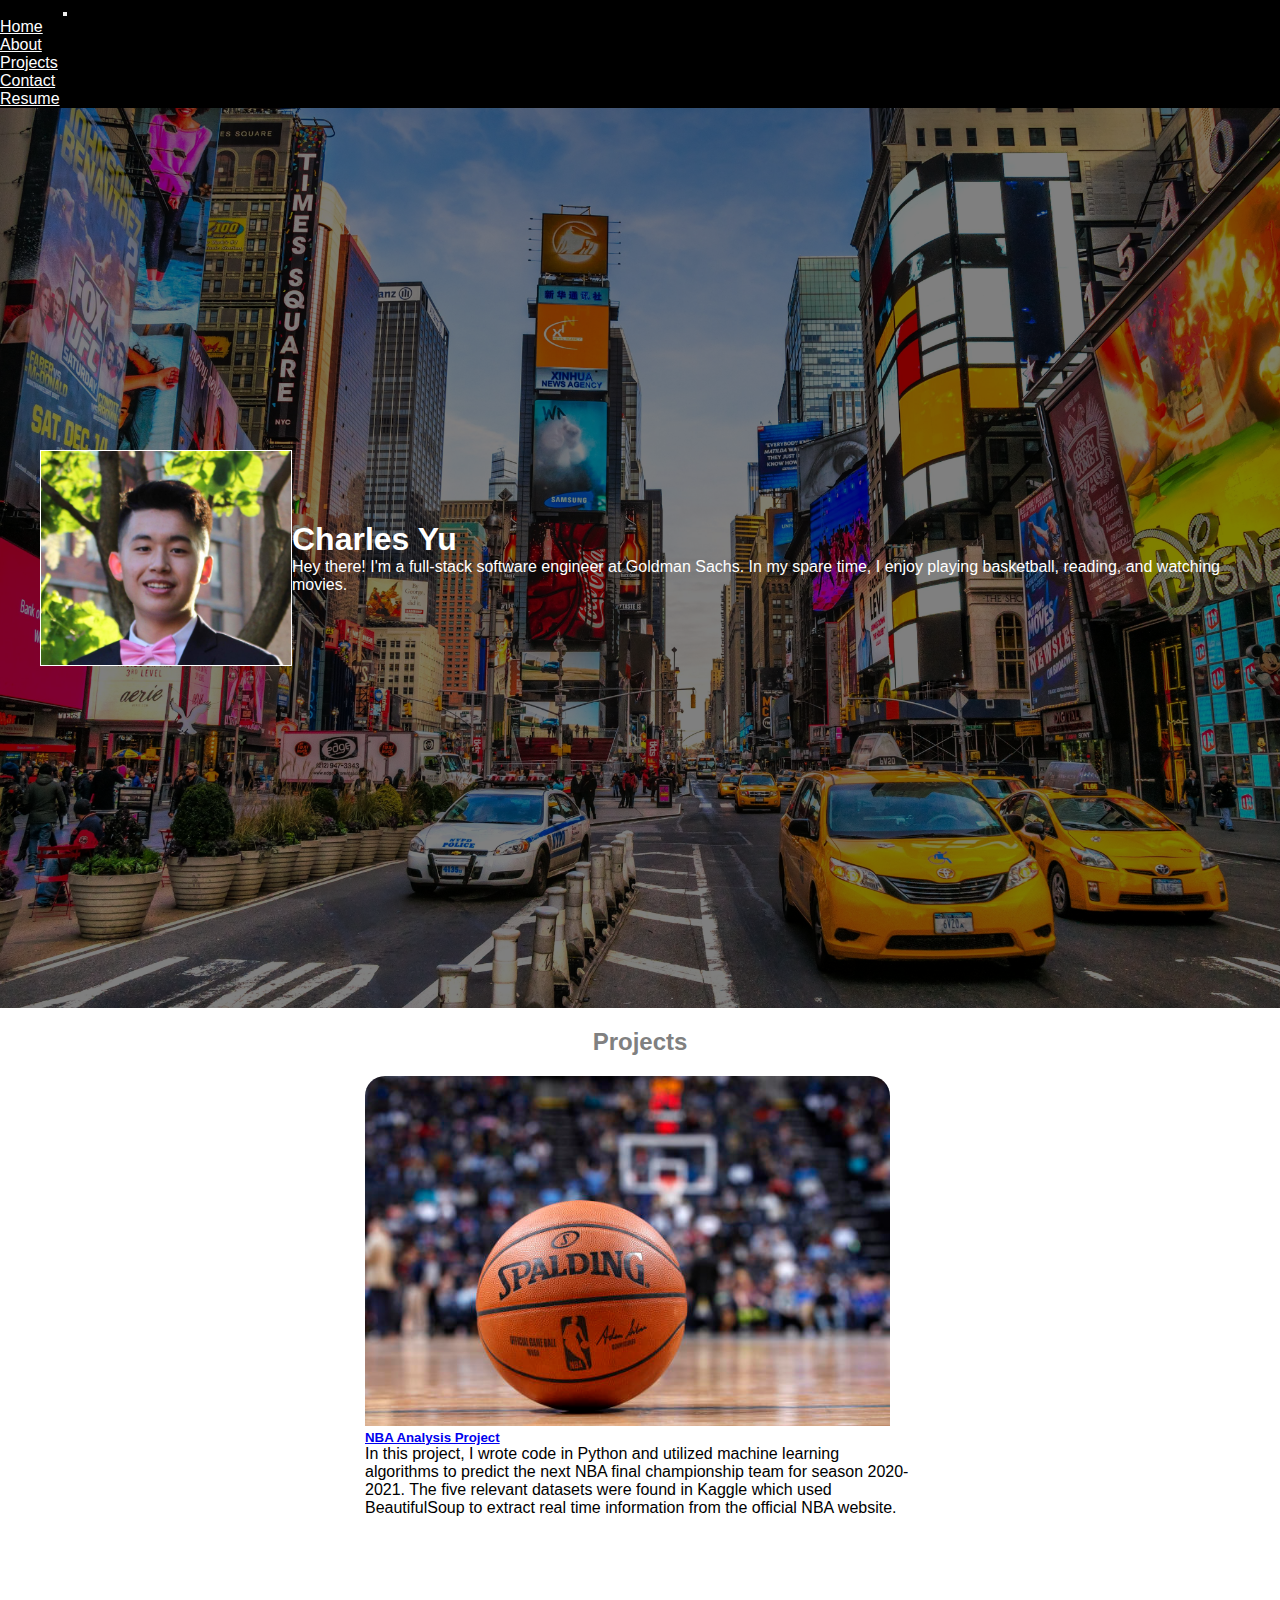
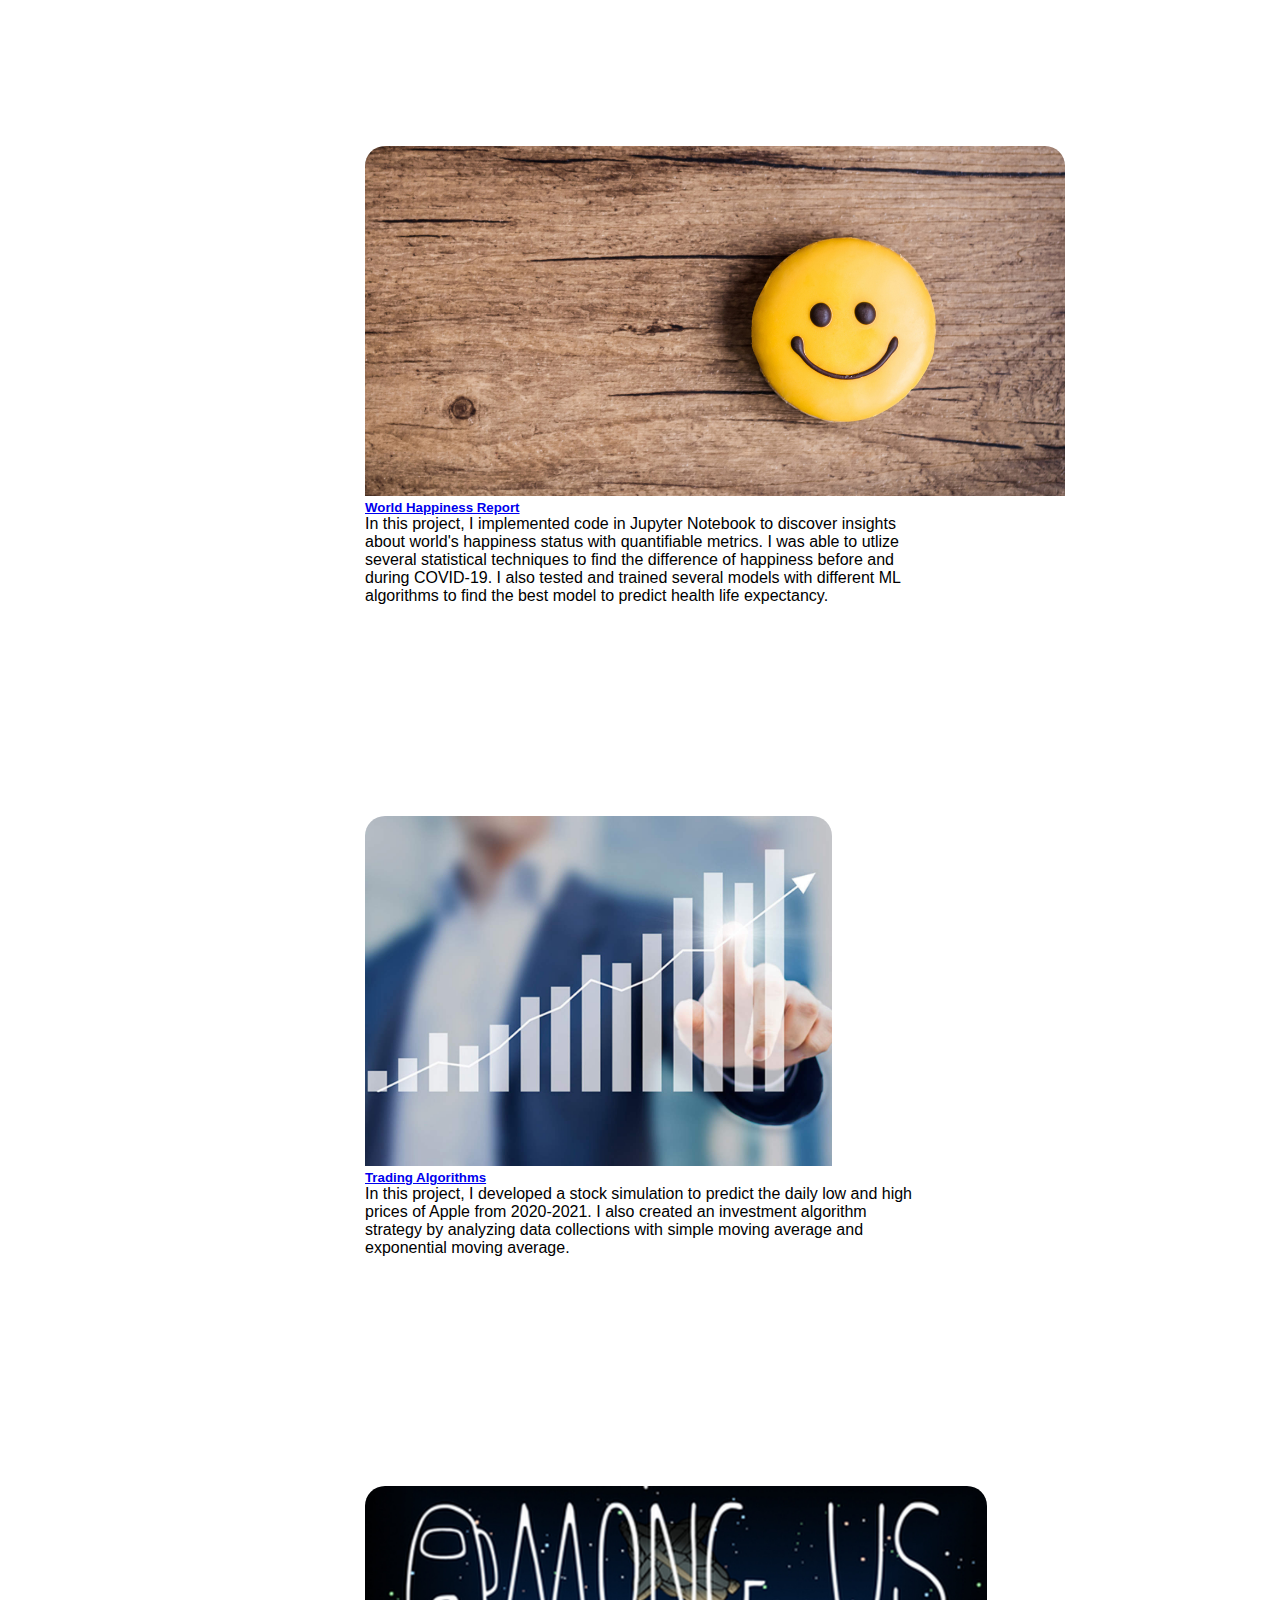
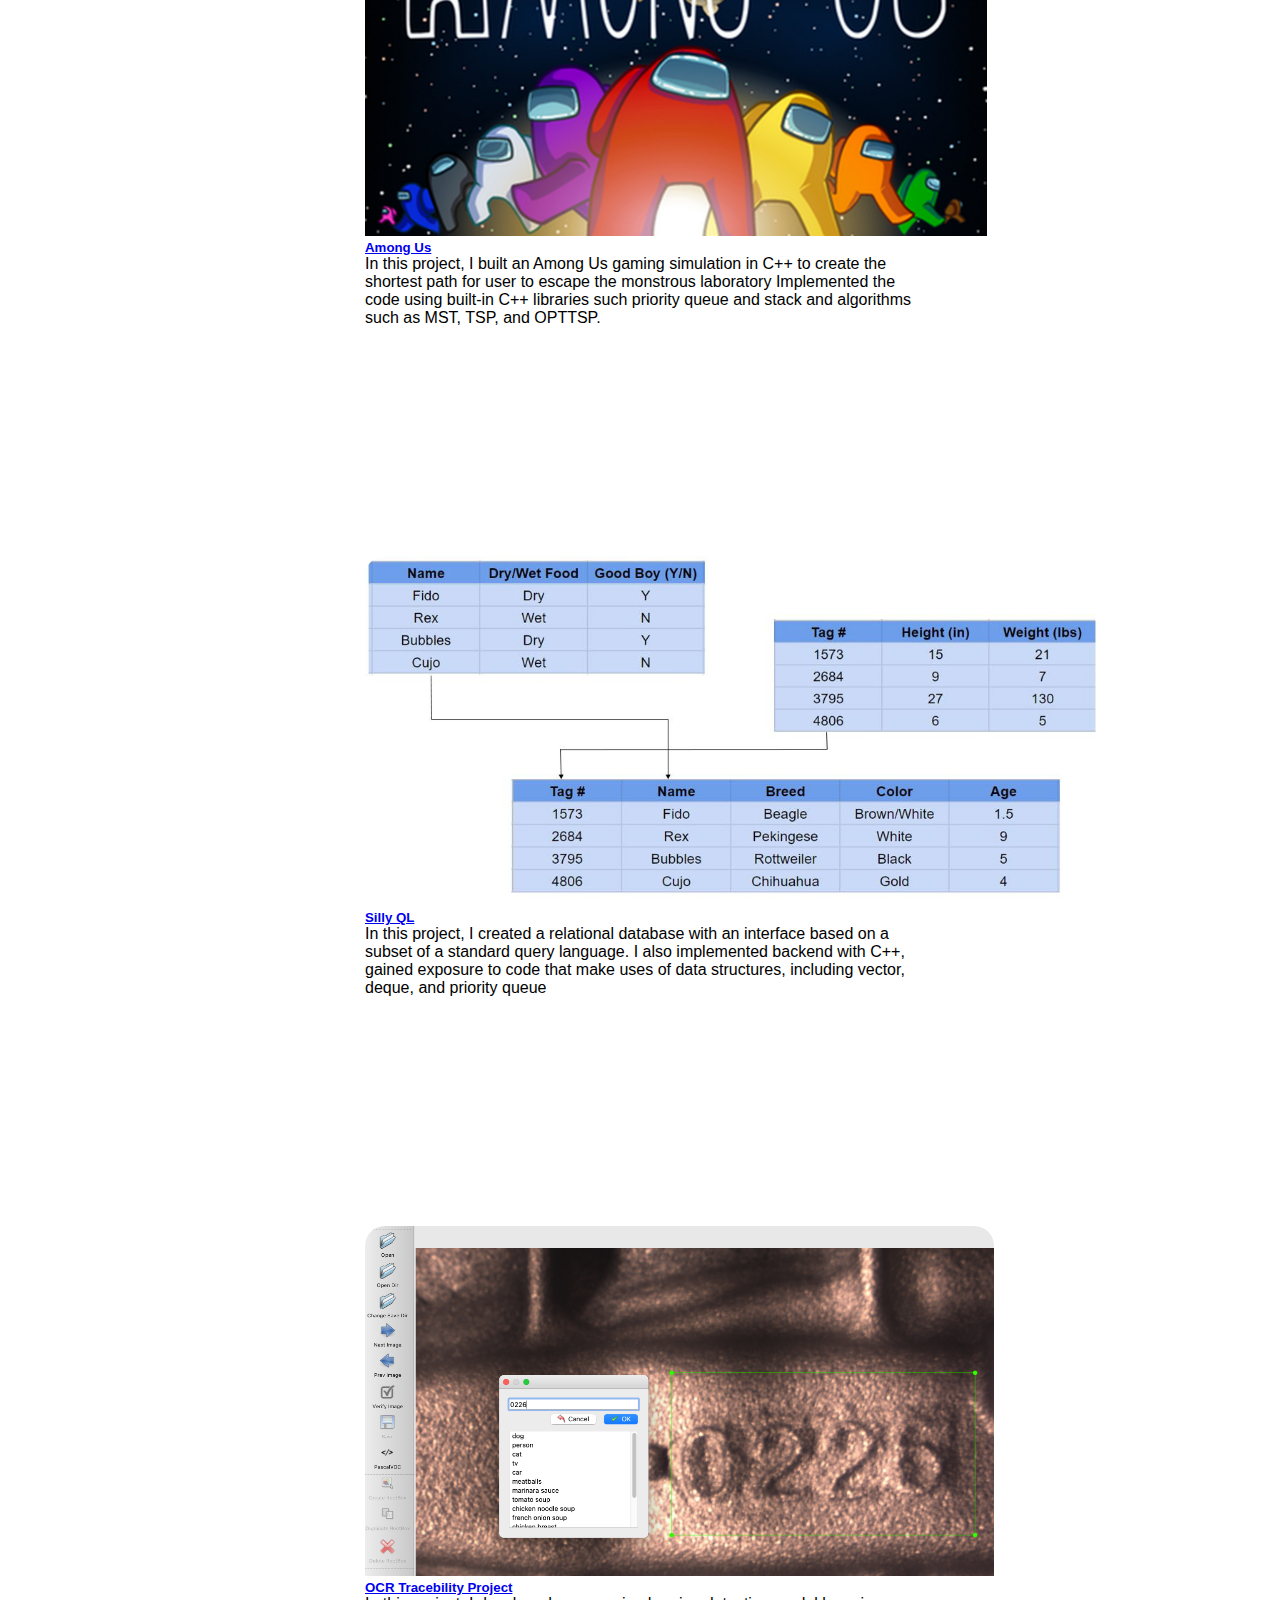
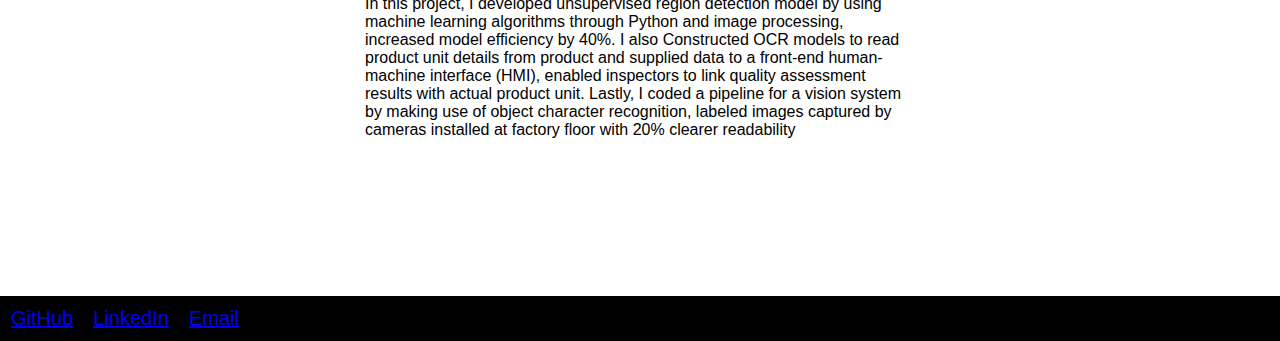
<file: index.html>
<!DOCTYPE html>
<html lang="en">
<head>
	<meta charset="utf-8">
    <meta name="viewport" content="width=device-width, initial-scale=1.0">
    <title>Charles Yu Personal Website</title>
    <link rel="stylesheet" href="styles.css">
    <link rel="stylesheet" href="https://stackpath.bootstrapcdn.com/bootstrap/4.5.0/css/bootstrap.min.css" integrity="sha384-9aIt2nRpC12Uk9gS9baDl411NQApFmC26EwAOH8WgZl5MYYxFfc+NcPb1dKGj7Sk" crossorigin="anonymous">
</head>
<body>


    <header>
        <div id="navbar" class="navbar navbar-dark navbar-expand-md fixed-top">
            <a class="navbar-brand" >Portfolio</a>
            <button class="navbar-toggler" type="button" data-toggle="collapse" data-target="#collapse_target">
                <span class="navbar-toggler-icon"></span>
            </button>
            <div class="collapse navbar-collapse" id="collapse_target">
                <ul class="navbar-nav ml-auto">
                    <li class="nav-item">
                        <a class="nav-link" href="#hero">Home</a>
                    </li>
                    <li class="nav-item">
                        <a class="nav-link" href="#about">About</a>
                    </li>
                    <li class="nav-item">
                        <a class="nav-link" href="#projects">Projects</a>
                    </li>
                    <li class="nav-item">
                        <a class="nav-link" href="#contact">Contact</a>
                    </li>
                    <li class="nav-item">
                        <a class="nav-link" href="Resume.pdf" target="_blank">Resume</a>
                    </li>
                </ul>
            </div>
        </div>


        <div class="container-fluid" id="hero">
            <div class="row">
                <div class="col-12 col-md-6 pic">
                    <img src="Pictures/charles.jpg" class="img-fluid" alt="Responsive Image">
                </div>
                <div class="col-12 col-md-6 heading">
                    <h1>Charles Yu</h1>
           
                    <p1 class="about-me">Hey there! I'm a full-stack software engineer at Goldman
                        Sachs. In my spare time, I enjoy playing basketball, reading, and watching
                        movies.
                    </p1>
                </div>
            </div>
        </div>
    </header>

    <main>


        <section id="projects">
            <h2>Projects</h2>
            <div class="row">
                <div class="col-12 col-md-6 col-xl-4 card-col">
                    <div class="card">
                        <img class="card-img-top" src="./Pictures/basketball.jpeg">
                        <div class="card-body">
                            <h5 class="card-title"><a href = "https://github.com/charles001203/nba_analysis_proj" target = "_blank">NBA Analysis Project</a></Table></h5>
                            <p class="card-text">In this project, I wrote code in Python and utilized machine learning algorithms to predict the next NBA final championship 
                                team for season 2020-2021. The five relevant datasets were found in Kaggle which used BeautifulSoup to extract real time information from the 
                                official NBA website. 
                            </p>
                        </div>
                    </div>
                </div>
                <div class="col-12 col-md-6 col-xl-4 card-col">
                    <div class="card">
                        <img class="card-img-top" src="./Pictures/happiness.jpeg" >
                        <div class="card-body">
                            <h5 class="card-title"><a href = "https://github.com/charles001203/World-Happiness-Report/tree/master" target = "_blank">World Happiness Report</a></h5>
                            <p class="card-text"> In this project, I implemented code in Jupyter Notebook to discover insights about world's happiness
                                status with quantifiable metrics. I was able to utlize several statistical techniques to find the difference of happiness
                                before and during COVID-19. I also tested and trained several models with different ML algorithms to find the best model to predict
                                health life expectancy.
                            </p>
                        </div>
                    </div>
                </div>
                <div class="col-12 col-md-6 col-xl-4 card-col">
                    <div class="card">
                        <img class="card-img-top" src="./Pictures/stock.jpeg">
                        <div class="card-body">
                            <h5 class="card-title"><a href = "https://github.com/charles001203/Trading-Algorithm" target = "_blank">Trading Algorithms</a></h5>

                            <p class="card-text">In this project, I developed a stock simulation to predict the daily low and high prices of Apple from 2020-2021. 
                                I also created an investment algorithm strategy by analyzing data collections with simple moving average and exponential moving average.
                            </p>
                        </div>
                    </div>
                </div>
                <div class="col-12  col-md-6 col-xl-4 card-col">
                    <div class="card">
                        <img class="card-img-top" src="./Pictures/amongus.jpeg">
                        <div class="card-body">
                            <h5 class="card-title"><a href = "https://github.com/charles001203/AmongUs" target = "_blank">Among Us</a></h5>

                            <p class="card-text">In this project, I built an Among Us gaming simulation in C++ to create the shortest path for user to escape the monstrous laboratory
                                Implemented the code using built-in C++ libraries such priority queue and stack and algorithms such as MST, TSP, and OPTTSP.
                             </p>
                        </div>
                    </div>
                </div>
                <div class="col-12 col-md-6 col-xl-4 card-col">
                    <div class="card">
                        <img class="card-img-top" src="./Pictures/database.png">
                        <div class="card-body">
                            <h5 class="card-title"><a href = "https://github.com/charles001203/SillyQL_Project" target = "_blank">Silly QL</a></h5>
                            <p class="card-text">In this project, I created a relational database with an interface based on a subset of a standard query language.
                                I also implemented backend with C++, gained exposure to code that make uses of data structures, including vector, deque, and priority queue
                            </p>
                        </div>
                    </div>
                </div>
                <div class="col-12 col-md-6 col-xl-4 card-col">
                    <div class="card">
                        <img class="card-img-top" src="./Pictures/ocr.png">
                        <div class="card-body">
                            <h5 class="card-title"><a href = "../charles/DataProphet Project 4 Presentation.pdf" target = "_blank">OCR Tracebility Project</a></h5>
                            <p class="card-text">In this project, I developed unsupervised region detection model by using machine learning algorithms through Python and image processing, 
                                increased model efficiency by 40%. I also Constructed OCR models to read product unit details from product and supplied data to a front-end human-machine interface (HMI), 
                                enabled inspectors to link quality assessment results with actual product unit. Lastly, I coded a pipeline for a vision system by making use of object character recognition, 
                                labeled images captured by cameras installed at factory floor with 20% clearer readability
                            </p>
                        </div>
                    </div>
                </div>
            </div> 
        </section>
    </main>
    <footer id="contact">
            <div class="col-12 links">
                <ul class="contact-links">
                    <li>
                        <a href="https://github.com/charles001203" target = "_blank">GitHub</a>
                    </li>
                    <li>
                        <a href="https://www.linkedin.com/in/cy1203" target = "_blank">LinkedIn</a>
                    </li>
                    <li>
                        <a href="mailto: charles.yu.1203@gmail.com">Email</a>
                    </li>
                </ul>
            </div>
    </footer>
</file>
<file: styles.css>
*{
    padding: 0;
    margin: 0;
    font-family: Montserrat, sans-serif;
}

.navbar{
    background-color: black;
}

.navbar.scrolled{
    background: white !important;
    border-bottom: 1px solid deepskyblue;
    box-shadow: 10px 10px 5px #aaaaaa;
}

.navbar.scrolled .nav-link{
    color: black!important;
}

.navbar.scrolled .navbar-brand{
    color: black!important;
}

.navbar.scrolled .nav-link:hover{
    color: gray!important;
}
.nav-link{
    color: white !important;
}

.nav-link:hover{
    color: gray!important;
}

#hero{
    position: relative;
    padding: 0;
    margin: 0;
    height: 100vh;
    width: 100%;
    background-image: url("Pictures/nyc.jpeg");
    background-size: cover;
    background-position: center top;
    display: flex;
    flex-direction: column;
    align-items: center;
    justify-content: center;
    z-index: 1;
}
#hero::after{
    content: '';
    position: absolute;
    height: 100%;
    width: 100%;
    left: 0;
    top: 0;
    background-color: black;
    opacity: 0.5;
    z-index: -1;
}
#hero .row{
    display: flex;
    justify-content: center;
    align-items: center;
    margin: 40px;
}

#hero img{
    width: 250px;
    height: auto;
    border: 1px solid white;
}

#hero .pic{
    display: flex;
    align-items: center;
    justify-content: center;
}

#hero .heading h1{
    color: white;
    font-weight: bold;
}

#hero .heading h1 span{
    color: gray;
}

#hero .links ul{
    display: flex;
    justify-content: center;
    width: 100vw;
    list-style-type: none;
}

#hero .links ul li{
    margin: 20px;
}

#hero .links ul li a{
    color: white;
    font-size: 1.5rem;
    padding: 1rem;
    border: 1px solid white;
    border-radius: 12px;
}

#hero .links ul li a:hover{
    text-decoration: none;
    color: black;
    background-color: white;
}

@media(max-width: 768px){
    #hero .row{
        margin: 1vh;
    }
    #hero .pic{
        margin-bottom: 3vh;
    }
    #hero .pic img{
        width: 175px;
    }
    #hero .heading{
        display: flex;
        flex-direction: column;
        align-items: center;
        justify-content: center;
    }
    #hero .heading h1{
        font-size: 4.5vmin;
    }
    #hero .links ul{
        flex-direction: column;
        align-items: center;
    }
    #hero .links{
        height: 20vh;
    }
    #hero .links ul li{
        margin: 0;
        margin-bottom: 1.5vh;
        text-align: center;
        width: 200px;
        border: 1px solid white;
        border-radius: 12px;
    }
    #hero .links ul li:hover{
        background-color: white;
    }
    #hero .links ul li:hover a{
        color: black;
    }
    #hero .links ul li a{
        font-size: 3.5vmin;
        padding: 0;
        border: none;
    }

    #hero .links ul li a:hover{
        background-color: transparent;
    }
}

#about{
    display: flex;
    justify-content: center;
    border: 1px solid gray;
}
#about .about-me{
    text-align: center;
    flex-direction: column;
    display: flex;
    text-align: center;
    justify-content: center;
}

#about .content{
    margin: 20px;
}

#about .about-me h3{
    color: gray;
}

#about .skills{
    display: flex;
    flex-direction: column;
    text-align: center;
    justify-content: center;
    background-color: lightgray; 
}

#about .skills h5{
    color: white;
    font-weight: bold;
}

#about .skills ul li{
    display: inline;
    padding: 10px;
}

#projects h2{
    color: gray;
    text-align: center;
    margin: 20px;
}

#projects .card-about{
    display: flex;
    justify-content: space-between;
}

#projects .piazza .card-text{
     font-size: 13.5px;
}

#projects .card-col{
    display: flex;
    justify-content: center;
}
#projects .card{
    width: 550px;
    min-height: 650px;
    border-radius: 20px;
    margin-bottom: 20px;
}

#projects .card-img-top{
    height: 350px;
    border-top-left-radius: 20px;
    border-top-right-radius: 20px;
}

#projects .card-title{
    font-weight: bold;
}

#contact{
    padding: 1px;
    background-color: black;
    color: black;
}

#contact h3, h6{
    color: white;
}

#contact .col-9{
    display: flex;
    justify-content: space-around;

}

.contact-links{
    display: flex;
    flex-direction: row;
    list-style-type: none;
}

.contact-links li{
    padding: 10px;
    font-size: 20px;
}

@media (max-width: 768px){
    #contact .col-9{
        flex-direction: column;
        align-items: center;
    }
}

.about-me{
    color: white;
}
</file>
